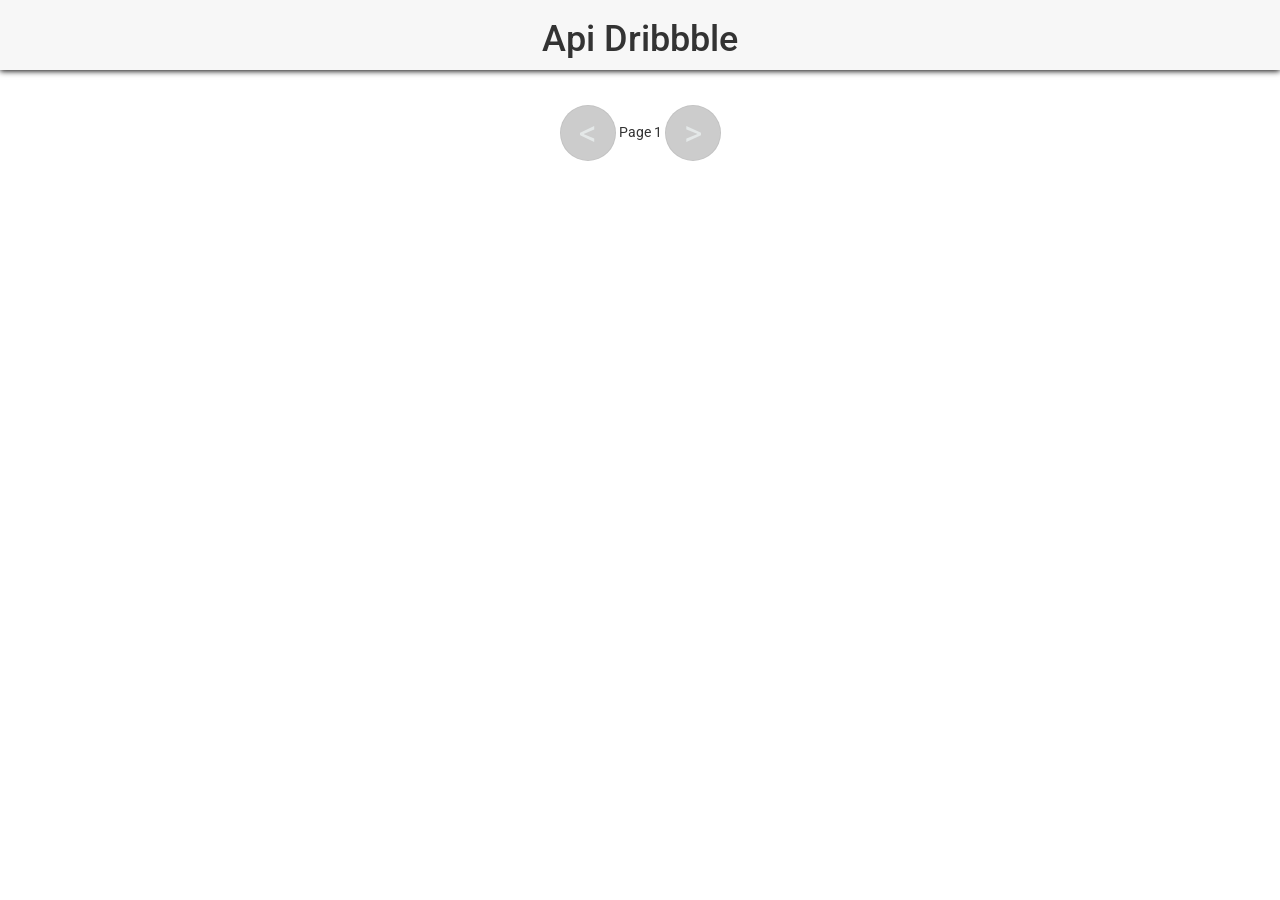
<file: index.html>
<!DOCTYPE html>
<html lang="en">

<head>
	<!-- Meta tags -->
	<meta charset="utf-8">
	<meta name="description" content="">
	<meta name="viewport" content="width=device-width, initial-scale=1">
	<meta http-equiv="X-UA-Compatible" content="IE=Edge">

	<!-- Title -->
	<title>Api Dribbble</title>
	<!-- Favicon -->
	<link rel="shortcut icon" href="favicon.ico" type="image/x-icon" />
	<!-- CSS links -->
	<link rel="stylesheet" type="text/css" href="bower_components/bootstrap/dist/css/bootstrap.min.css">
	<link rel="stylesheet" type="text/css" href="css/main.css">
	<!-- Font -->
	<link href='http://fonts.googleapis.com/css?family=Roboto:400,100,100italic,300,300italic,400italic,500,500italic,700,700italic,900,900italic' rel='stylesheet' type='text/css'>
</head>

<body ng-app="Dribbble">

	<!-- Main Content -->
	<section class="cs-mainContent container" ng-controller="popularShotsController">
		<header>
			<h1><a class="cs-index" ng-click="initialPage()" href="/api__dribbble/#/">Api Dribbble</a></h1>
		</header>
		<article class="cs-both-top"></article>
		<!-- Dynamic Content -->
		<article class="cs-mainContainer container" ng-view></article>
	</section>


	<!-- Scripts -->
	<script src="bower_components/angular/angular.min.js"></script>
	<script src="bower_components/angular-route/angular-route.min.js"></script>
	<script src="bower_components/masonry/dist/masonry.pkgd.min.js"></script>
	<script src="js/script.js"></script>
</body>
</html>
</file>
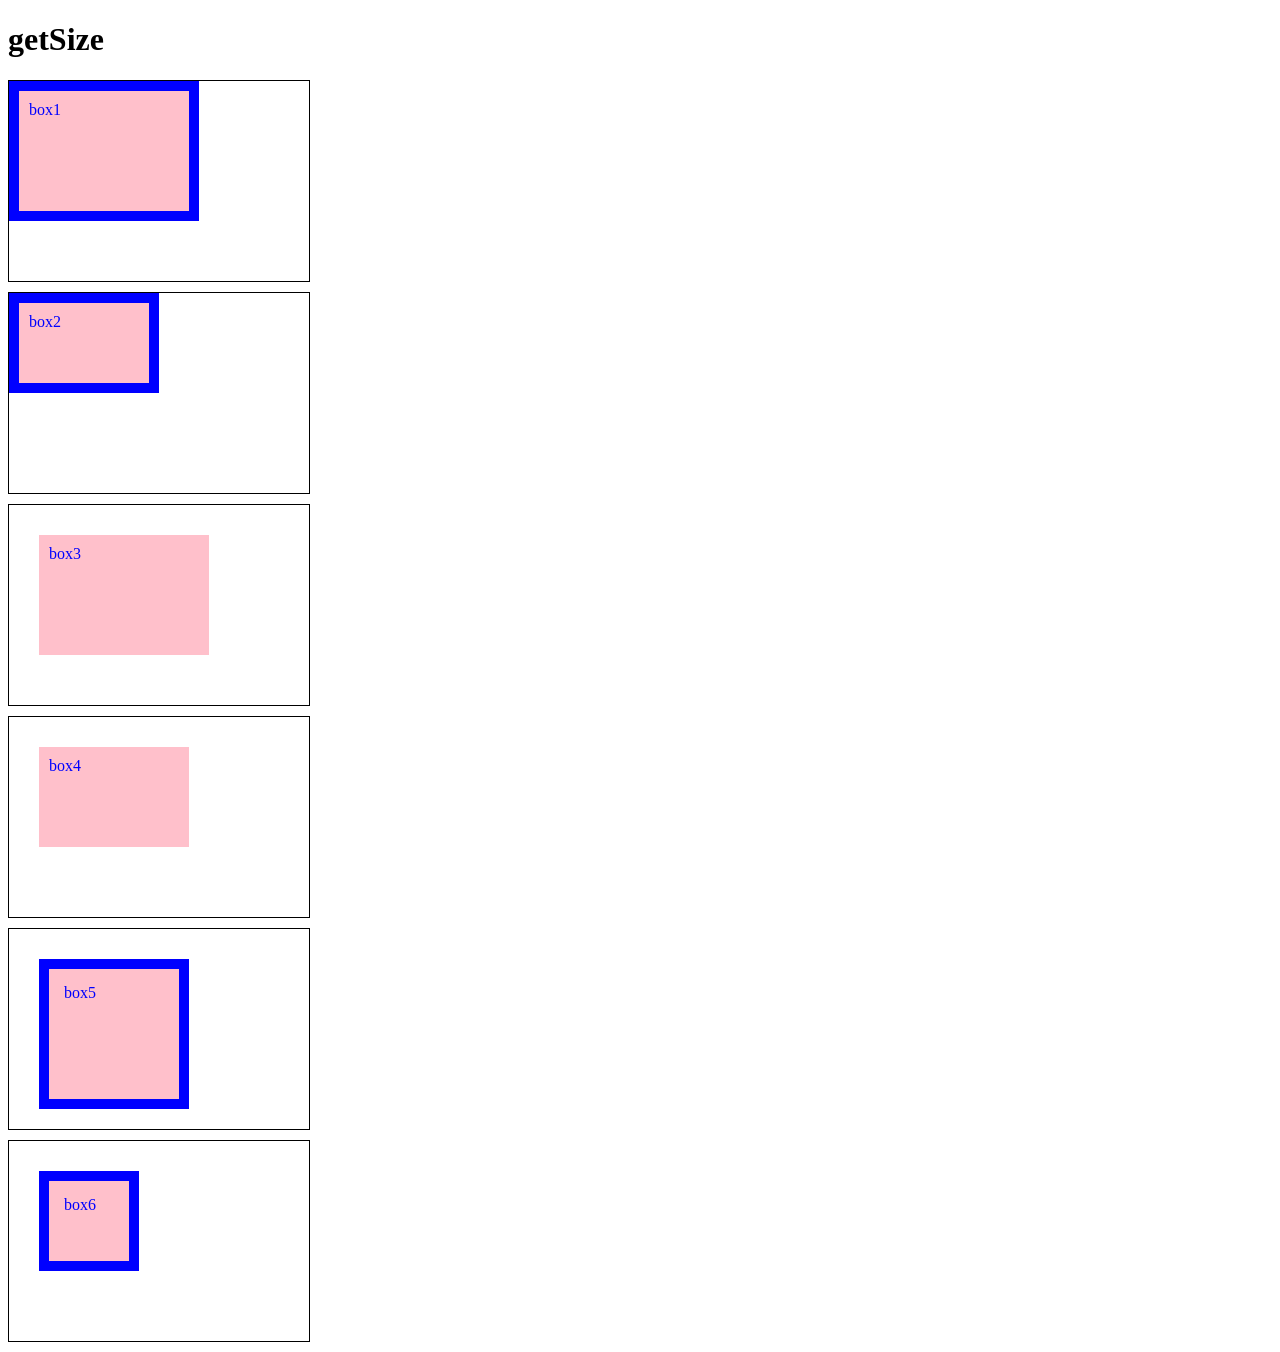
<file: bower_components/get-size/index.html>
<!doctype html>
<html>
<head>
  <meta charset="utf-8">

  <title>getSize</title>

  <style>
    .container {
      width: 300px;
      height: 200px;
      margin-bottom: 10px;
      border: 1px solid;
      position: relative;
    }

    .box {
      color: blue;
      background: pink;
    }

    .border-box {
      -webkit-box-sizing: border-box;
         -moz-box-sizing: border-box;
              box-sizing: border-box;
    }

    #box1, #box2 {
      width: 50%;
      height: 50%;
      border: 10px solid;
      padding: 10px;
    }

    #box3, #box4 {
       width: 50%;
       height: 50%;
       border: 0px solid;
       margin: 10%;
       padding: 10px;
     }

    #box5, #box6 {
       width: 100px;
       height: 100px;
       border: 10px solid;
       margin: 10%;
       padding: 5%;
     }

    </style>

</head>
<body>

  <h1>getSize</h1>

  <div class="container">
    <div id="box1" class="box">box1</div>
  </div>

  <div class="container">
    <div id="box2" class="box border-box">box2</div>
  </div>

  <div class="container">
    <div id="box3" class="box">box3</div>
  </div>

  <div class="container">
    <div id="box4" class="box border-box">box4</div>
  </div>

  <div class="container">
    <div id="box5" class="box">box5</div>
  </div>

  <div class="container">
    <div id="box6" class="box border-box">box6</div>
  </div>

  <script src="get-size.js"></script>

</body>
</html>
</file>
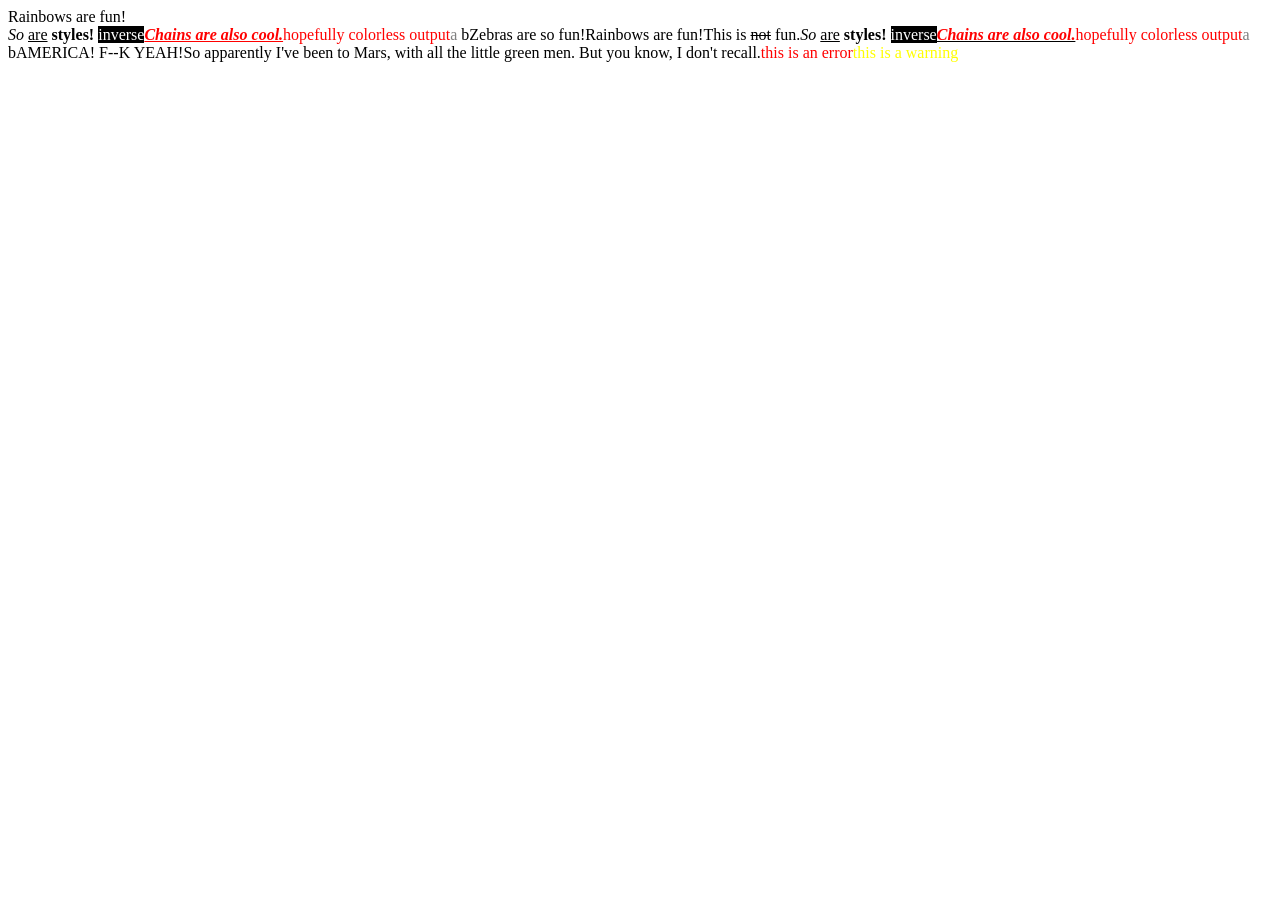
<file: node_modules/grunt/node_modules/colors/example.html>
<!DOCTYPE HTML>
<html lang="en-us">
  <head>
    <meta http-equiv="Content-type" content="text/html; charset=utf-8">
    <title>Colors Example</title>
    <script src="colors.js"></script>
  </head>
  <body>
    <script>

    var test = colors.red("hopefully colorless output");

    document.write('Rainbows are fun!'.rainbow + '<br/>');
    document.write('So '.italic + 'are'.underline + ' styles! '.bold + 'inverse'.inverse); // styles not widely supported
    document.write('Chains are also cool.'.bold.italic.underline.red); // styles not widely supported
    //document.write('zalgo time!'.zalgo);
    document.write(test.stripColors);
    document.write("a".grey + " b".black);

    document.write("Zebras are so fun!".zebra);

    document.write(colors.rainbow('Rainbows are fun!'));
    document.write("This is " + "not".strikethrough + " fun.");

    document.write(colors.italic('So ') + colors.underline('are') + colors.bold(' styles! ') + colors.inverse('inverse')); // styles not widely supported
    document.write(colors.bold(colors.italic(colors.underline(colors.red('Chains are also cool.'))))); // styles not widely supported
    //document.write(colors.zalgo('zalgo time!'));
    document.write(colors.stripColors(test));
    document.write(colors.grey("a") + colors.black(" b"));

    colors.addSequencer("america", function(letter, i, exploded) {
      if(letter === " ") return letter;
      switch(i%3) {
        case 0: return letter.red;
        case 1: return letter.white;
        case 2: return letter.blue;
      }
    });

    colors.addSequencer("random", (function() {
      var available = ['bold', 'underline', 'italic', 'inverse', 'grey', 'yellow', 'red', 'green', 'blue', 'white', 'cyan', 'magenta'];

      return function(letter, i, exploded) {
        return letter === " " ? letter : letter[available[Math.round(Math.random() * (available.length - 1))]];
      };
    })());

    document.write("AMERICA! F--K YEAH!".america);
    document.write("So apparently I've been to Mars, with all the little green men. But you know, I don't recall.".random);

    //
    // Custom themes
    //

    colors.setTheme({
      silly: 'rainbow',
      input: 'grey',
      verbose: 'cyan',
      prompt: 'grey',
      info: 'green',
      data: 'grey',
      help: 'cyan',
      warn: 'yellow',
      debug: 'blue',
      error: 'red'
    });

    // outputs red text
    document.write("this is an error".error);

    // outputs yellow text
    document.write("this is a warning".warn);

    </script>
  </body>
</html>
</file>
<file: css/main.css>
/*======================
	Index Page
========================*/
body{font-family: "Roboto"}
.cs-mainContent{width: 100%; margin: 0 auto;}
.cs-mainContent header{text-align: center;background-color: #F7F7F7;top: 0;left: 0;width: 100%;overflow: hidden;-moz-box-shadow: 0px 1px 6px #030000;-webkit-box-shadow:0px 1px 6px #030000;box-shadow: 0px 1px 6px #030000;position: fixed;z-index: 10;}
.cs-mainContent header .cs-index{text-decoration: none;color: #333;}
.cs-mainContent .cs-both-top{margin-top:90px; }


/*======================
	Popular Shots Page
========================*/

/* Pagination */
.cs-mainContent .cs-popularShotsPage {margin: 0 auto;}
.cs-mainContent .cs-popularShotsPage .cs-pages {margin: 15px 0;}
.cs-mainContent .cs-popularShotsPage .cs-pages .cs-pagination{text-align: center}
.cs-mainContent .cs-popularShotsPage .cs-pages .cs-pagination .cs-btn-pages{cursor:pointer;color: #E4E8E8; font-size:35px;border:1px solid rgba(0,0,0,0.05);border-radius:50%;padding: 3px 17px;display: inline-block;width: 56px;height: 56px; background-color: rgba(0,0,0,0.2);vertical-align: middle;}
/* Thumbnails*/
.cs-mainContent .cs-popularShotsPage .grid {margin: 0;}
.cs-mainContent .cs-popularShotsPage .grid .grid-item {width: 220px;text-decoration: none;}
.cs-mainContent .cs-popularShotsPage .grid .grid-item .thumbnail {box-shadow: 0 1px 3px rgba(0,0,0,0.5);}
.cs-mainContent .cs-popularShotsPage .grid .grid-item .thumbnail:hover {background-color: #E9E9E9;box-shadow: 0 4px 10px rgba(0,0,0,0.5);}
.cs-mainContent .cs-popularShotsPage .grid .grid-item .thumbnail img {border: 1px solid #c8caca;border-radius: 3px;}    
.cs-mainContent .cs-popularShotsPage .grid .grid-item .thumbnail .cs-infos {text-align: center;height: 55px;overflow-y: hidden;}
.cs-mainContent .cs-popularShotsPage .grid .grid-item .thumbnail .cs-infos .cs-title {height: 30px;overflow-y: hidden;}


/*==============================
	Details Popular Shots Page
================================*/
/* Figure */
.cs-mainContent .cs-mainContainer .cs-detailsPopularShotsPage figure {position:relative;width: 100%;}
.cs-mainContent .cs-mainContainer .cs-detailsPopularShotsPage figure .cs-figure {margin:0 auto;max-width: 800px;position: relative; }
.cs-mainContent .cs-mainContainer .cs-detailsPopularShotsPage figure .cs-figure .btn-back {margin-bottom:10px;}
.cs-mainContent .cs-mainContainer .cs-detailsPopularShotsPage figure .cs-figure .btn-back .cs-arrow,.cs-mainContent .cs-mainContainer .cs-detailsPopularShotsPage figure .cs-figure .btn-back .cs-back{display: inline-block;}
.cs-mainContent .cs-mainContainer .cs-detailsPopularShotsPage figure .cs-figure .btn-back .arrow-left { width: 0; height: 0; border-top: 7px solid transparent; border-bottom: 7px solid transparent; vertical-align:middle; margin-right: 3px; border-right:10px solid white;}
.cs-mainContent .cs-mainContainer .cs-detailsPopularShotsPage figure .cs-largePhoto {border: 1px solid #c8caca;border-radius: 4px;width: 100%;max-width: 800px;}
.cs-mainContent .cs-mainContainer .cs-detailsPopularShotsPage figure .cs-infosPhoto { color: white;padding: 5px 5px 0; border-radius: 0 0 4px 4px;bottom: 0;width: 100%;position: absolute;background-color: rgba(0,0,0,0.6);max-width: 800px;}
/* Description of owner and description about shot */ 
.cs-mainContent .cs-mainContainer .cs-detailsPopularShotsPage .cs-description {width: 100%;margin-top: 15px;}
.cs-mainContent .cs-mainContainer .cs-detailsPopularShotsPage .cs-description .cs-player {margin: 0 auto; max-width: 800px;}
.cs-mainContent .cs-mainContainer .cs-detailsPopularShotsPage .cs-description .cs-player .cs-avatar {width: 60px;height: 60px;border-radius: 50%;vertical-align: top;}
.cs-mainContent .cs-mainContainer .cs-detailsPopularShotsPage .cs-description .cs-player .cs-info {padding-left:10px;display: inline-block;}
.cs-mainContent .cs-mainContainer .cs-detailsPopularShotsPage .cs-description .cs-player .cs-info label {margin: 0;}
.cs-mainContent .cs-mainContainer .cs-detailsPopularShotsPage .cs-description .cs-player .cs-text {margin-top: 10px;padding: 10px}

/*===================
	Breakpoints
=====================*/
@media (max-width: 767px){
	.cs-mainContent .cs-mainContainer ,.cs-mainContent .cs-popularShotsPage .cs-thumbs {padding: 0;}
	
}
@media (max-width: 710px){
	.cs-mainContent .cs-popularShotsPage .grid .grid-item {width: 50%; padding: 5px 0;}    	
	.cs-mainContent .cs-popularShotsPage .grid .grid-item .thumbnail {width: 220px;margin: 0 auto;}
}
@media (max-width: 590px){
	.cs-mainContent .cs-popularShotsPage .grid .grid-item {width: 100%;}    	
}
</file>
